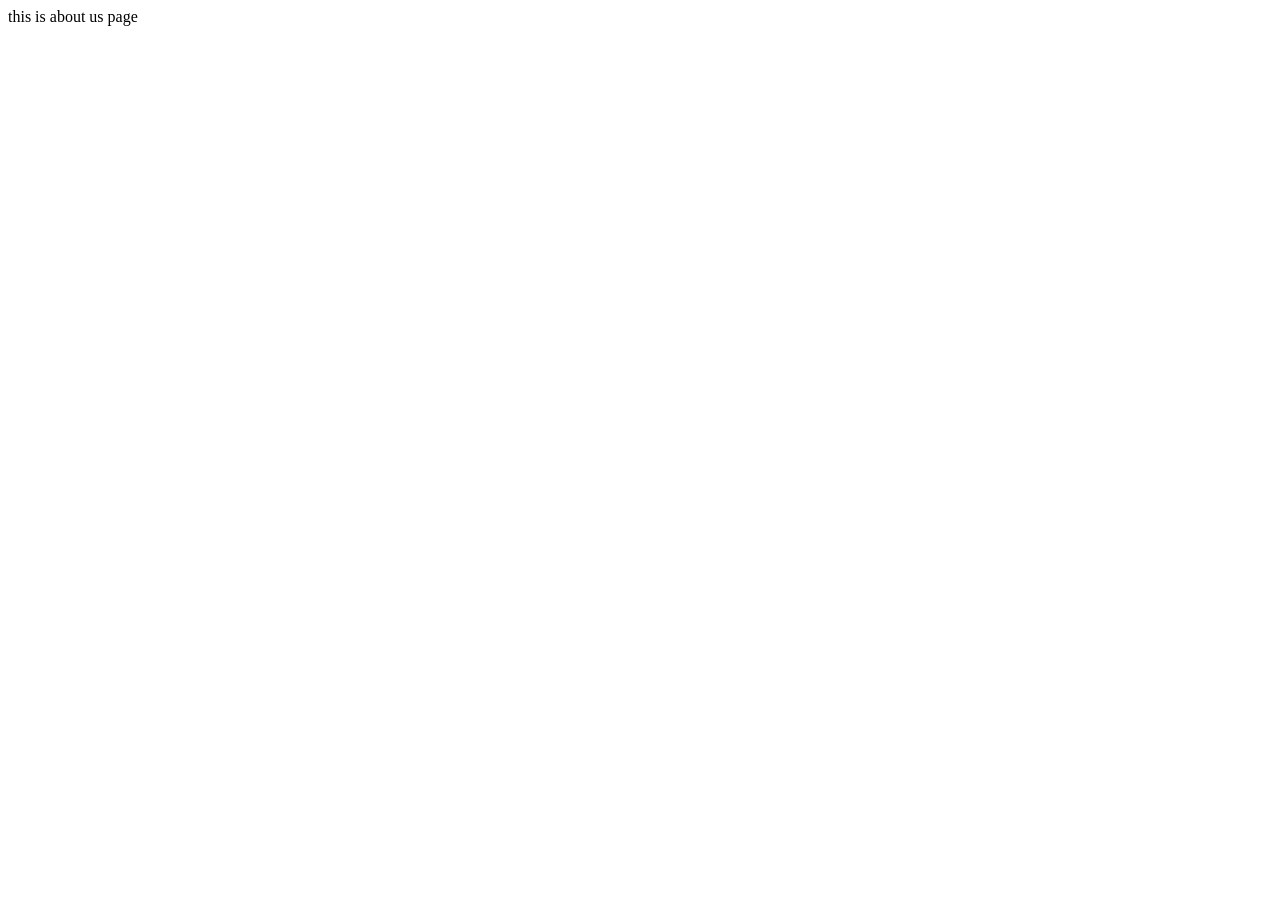
<file: about.html>
<!DOCTYPE html>
<html lang="en">
<head>
    <meta charset="UTF-8">
    <meta name="viewport" content="width=device-width, initial-scale=1.0">
    <title>Document</title>
</head>
<body>
    this is about us page
</body>
</html>
</file>
